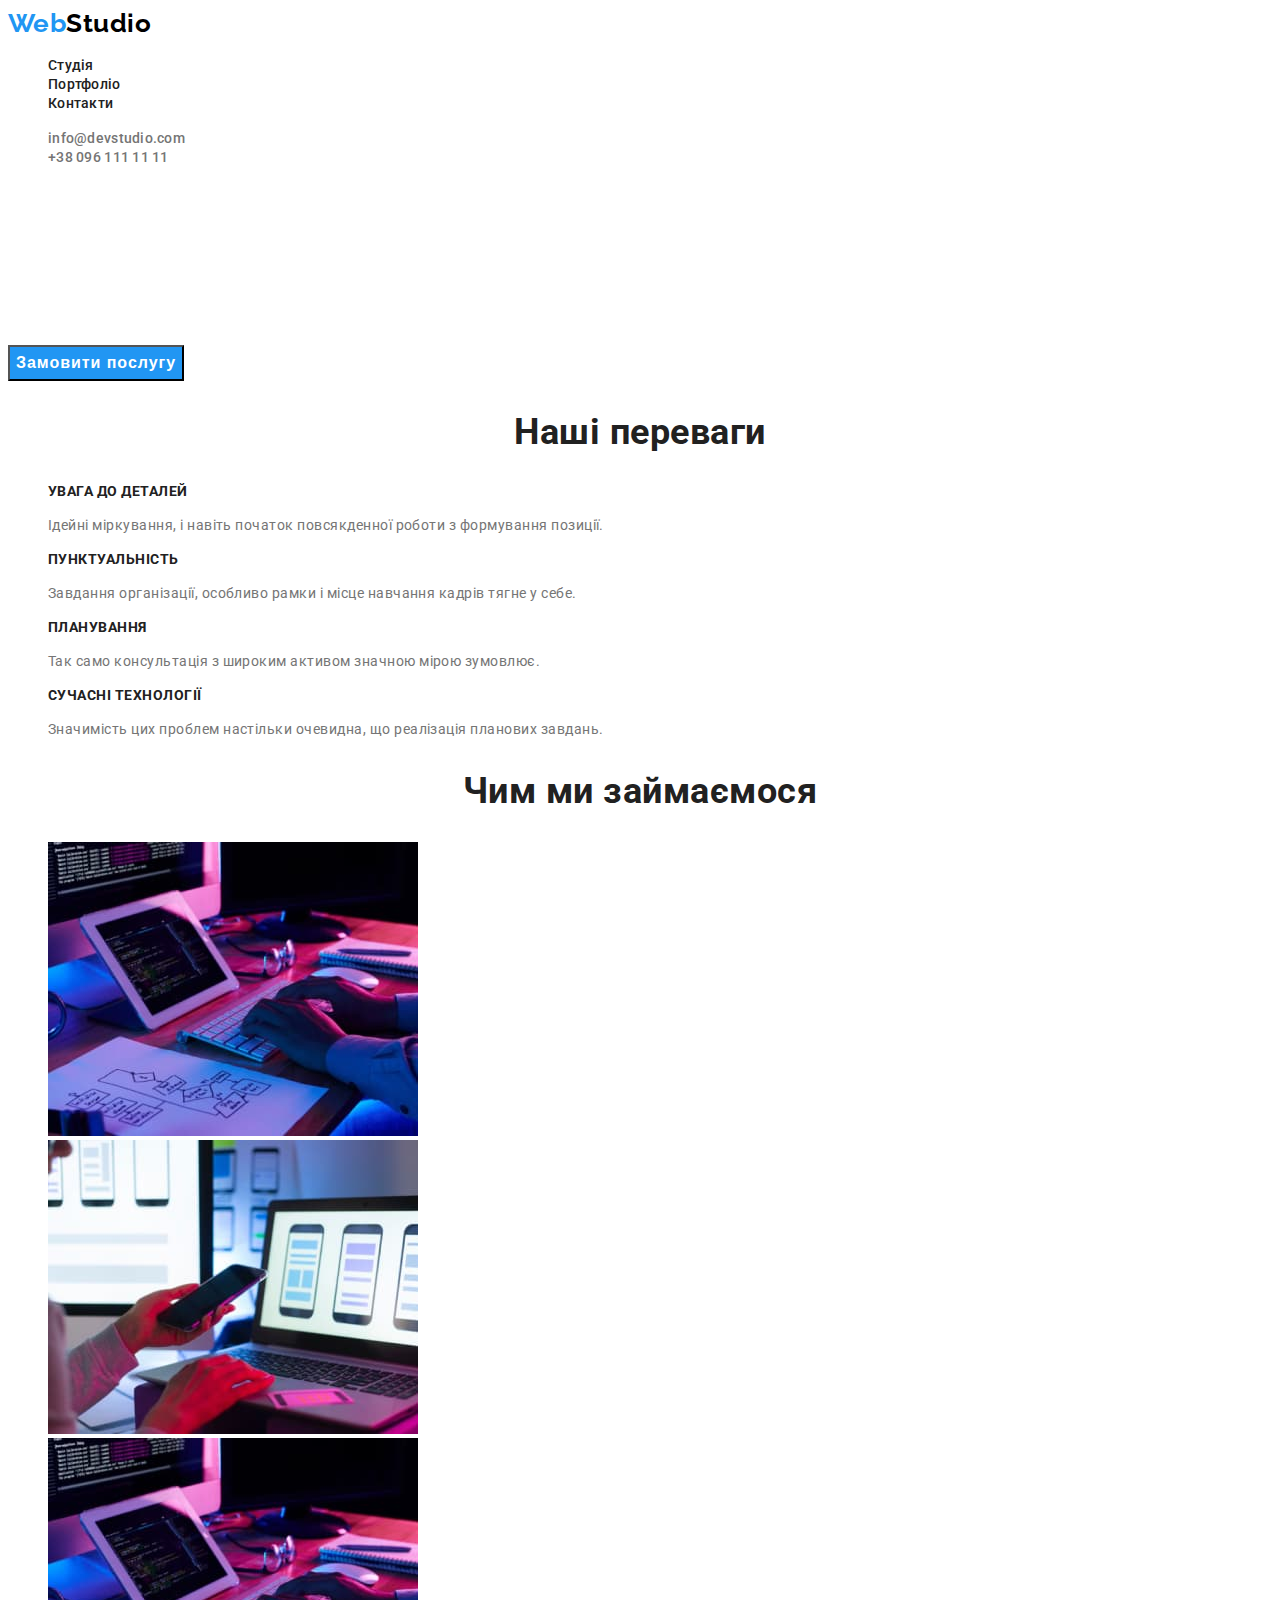
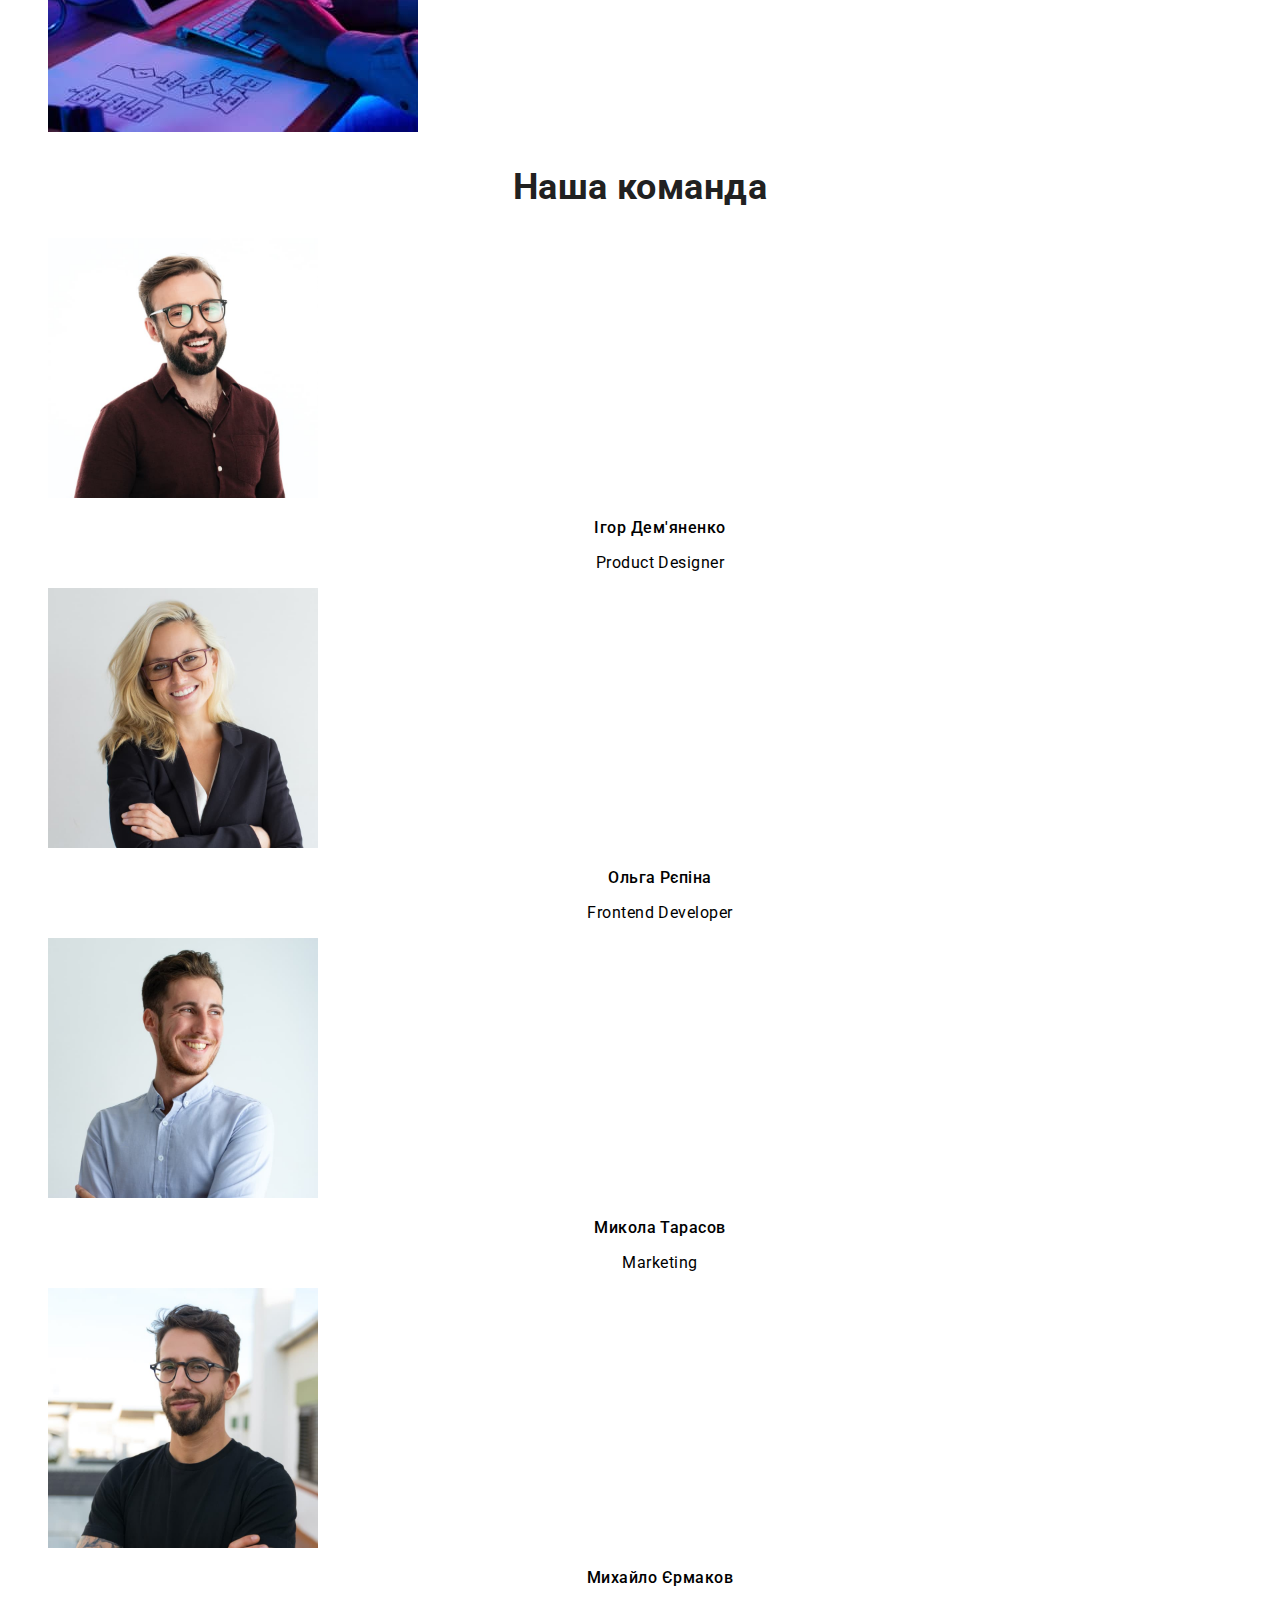
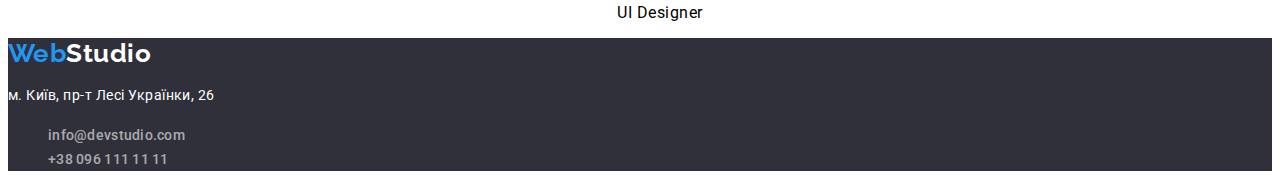
<file: index.html>
<!DOCTYPE html>
<html lang="ua">
<head>
    <meta charset="UTF-8">
    <meta http-equiv="X-UA-Compatible" content="IE=edge">
    <meta name="viewport" content="width=device-width, initial-scale=1.0">
    <title>Document</title>
    <link rel="preconnect" href="https://fonts.googleapis.com"> 
    <link rel="preconnect" href="https://fonts.gstatic.com" crossorigin> 
    <link href="https://fonts.googleapis.com/css2?family=Raleway:wght@700&family=Roboto:wght@400;500;700&display=swap" rel="stylesheet">
    <link rel="stylesheet" href="./css/style.css">
</head>
<body>
    <header class="header">
        <nav>
            <a class=logo href="./index.html"><span class="logo-first">Web</span>Studio</a>
        <ul class="list">
            <li><a class="header-nav-link" href="./index.html">Студія</a></li>
            <li><a class="header-nav-link" href="./portfolio.html">Портфоліо</a></li>
            <li><a class="header-nav-link" href="">Контакти</a></li>
        </ul>
        </nav>
        <ul class="list">
            <li><a class="header-contacts" href="info@devstudio.com">info@devstudio.com</a></li>
            <li><a class="header-contacts" href="+380961111111">+38 096 111 11 11</a></li>
        </ul>
    </header>
    <main>
            <section>
                <h1 class="title-hero">Ефективні рішення для <br /> вашого бізнесу</h1>
                <button type="button" class="btn-hero">Замовити послугу</button>
            </section>
        <section>
            <h2 class="title">Наші переваги</h2>
            <ul class="list">
                <li>
                    <h3 class="title-benefits">УВАГА ДО ДЕТАЛЕЙ</h3>
                    <p class="title-benefits-text">
                        Ідейні міркування, і навіть початок повсякденної роботи з формування позиції.
                    </p>
                </li>
                <li>
                    <h3 class="title-benefits">ПУНКТУАЛЬНІСТЬ</h3>
                    <p class="title-benefits-text">
                        Завдання організації, особливо рамки і місце навчання кадрів тягне у себе.
                    </p>
                </li>
                <li>
                    <h3 class="title-benefits">ПЛАНУВАННЯ</h3>
                    <p class="title-benefits-text">
                        Так само консультація з широким активом значною мірою зумовлює.
                    </p>
                </li>
                <li>
                    <h3 class="title-benefits">СУЧАСНІ ТЕХНОЛОГІЇ</h3>
                    <p class="title-benefits-text">
                        Значимість цих проблем настільки очевидна, що реалізація планових завдань.
                    </p>
                </li>
            </ul>
        </section>
        <section class="example">
            <h2 class="title">Чим ми займаємося</h2>
            <ul class="list">
                <li>
                        <img src="./images/img.jpg" width="370" alt="Набір структури коду на комп'ютері" />
                </li>
                <li>
                        <img src="./images/img-2.jpg" width="370" alt="Адаптування сайту до різних гаджетів" />
                </li>
                <li>
                        <img src="./images/img.jpg" width="370" alt="Підбір кольорів" />
                </li>
            </ul>
        </section>
        <section class="team">
            <h2 class="title">Наша команда</h2>
            <ul class="list">
                <li>
                        <img src="./images/people.jpg" width="270" alt="чоловік" />
                        <h3 class="title-team">Ігор Дем'яненко</h3>
                        <p class="title-team-text">Product Designer</p>
                </li>
                <li>
                        <img src="./images/people-1.jpg" width="270" alt="жінка" />
                        <h3 class="title-team">Ольга Рєпіна</h3> 
                        <p class="title-team-text">Frontend Developer</p>
                </li>
                <li>
                        <img src="./images/people-2.jpg" width="270" alt="чоловік" />
                        <h3 class="title-team">Микола Тарасов</h3>
                        <p class="title-team-text">Marketing</p>
                </li>
                <li>
                        <img src="./images/people-3.jpg" width="270" alt="чоловік" />
                        <h3 class="title-team">Михайло Єрмаков</h3>
                        <p class="title-team-text">UI Designer</p>
                </li>
            </ul>
        </section>
    </main>
    <footer class="footer">
        <a class=logo-last href=""><span class="logo-first">Web</span>Studio</a>
        <address class="contacts">
            <p class="contacts-text">м. Київ, пр-т Лесі Українки, 26</p>
            <ul class="list">
                <li><a class="contacts-title" href="info@devstudio.com">info@devstudio.com</a><br></li>
                <li><a class="contacts-title" href="+380961111111">+38 096 111 11 11</a></li>
            </ul>
        </address>
    </footer>
</body>
</html>
</file>
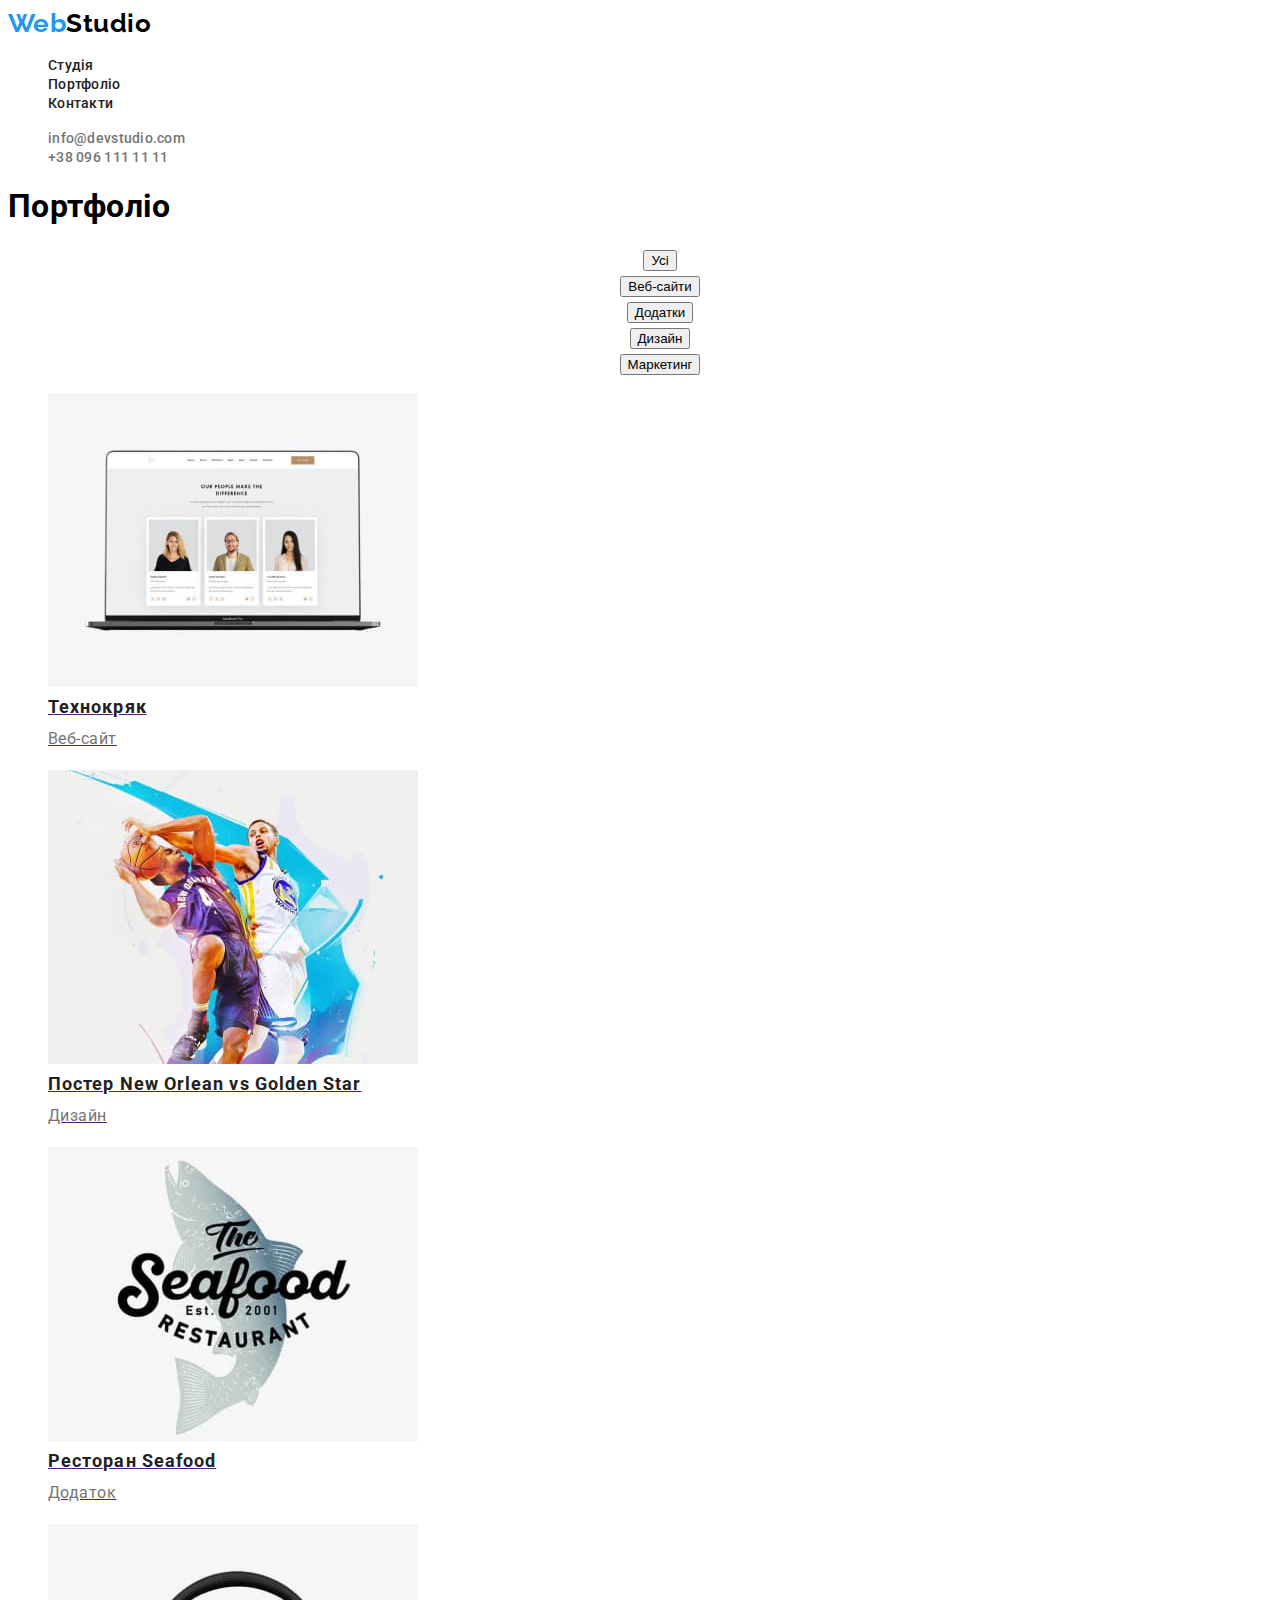
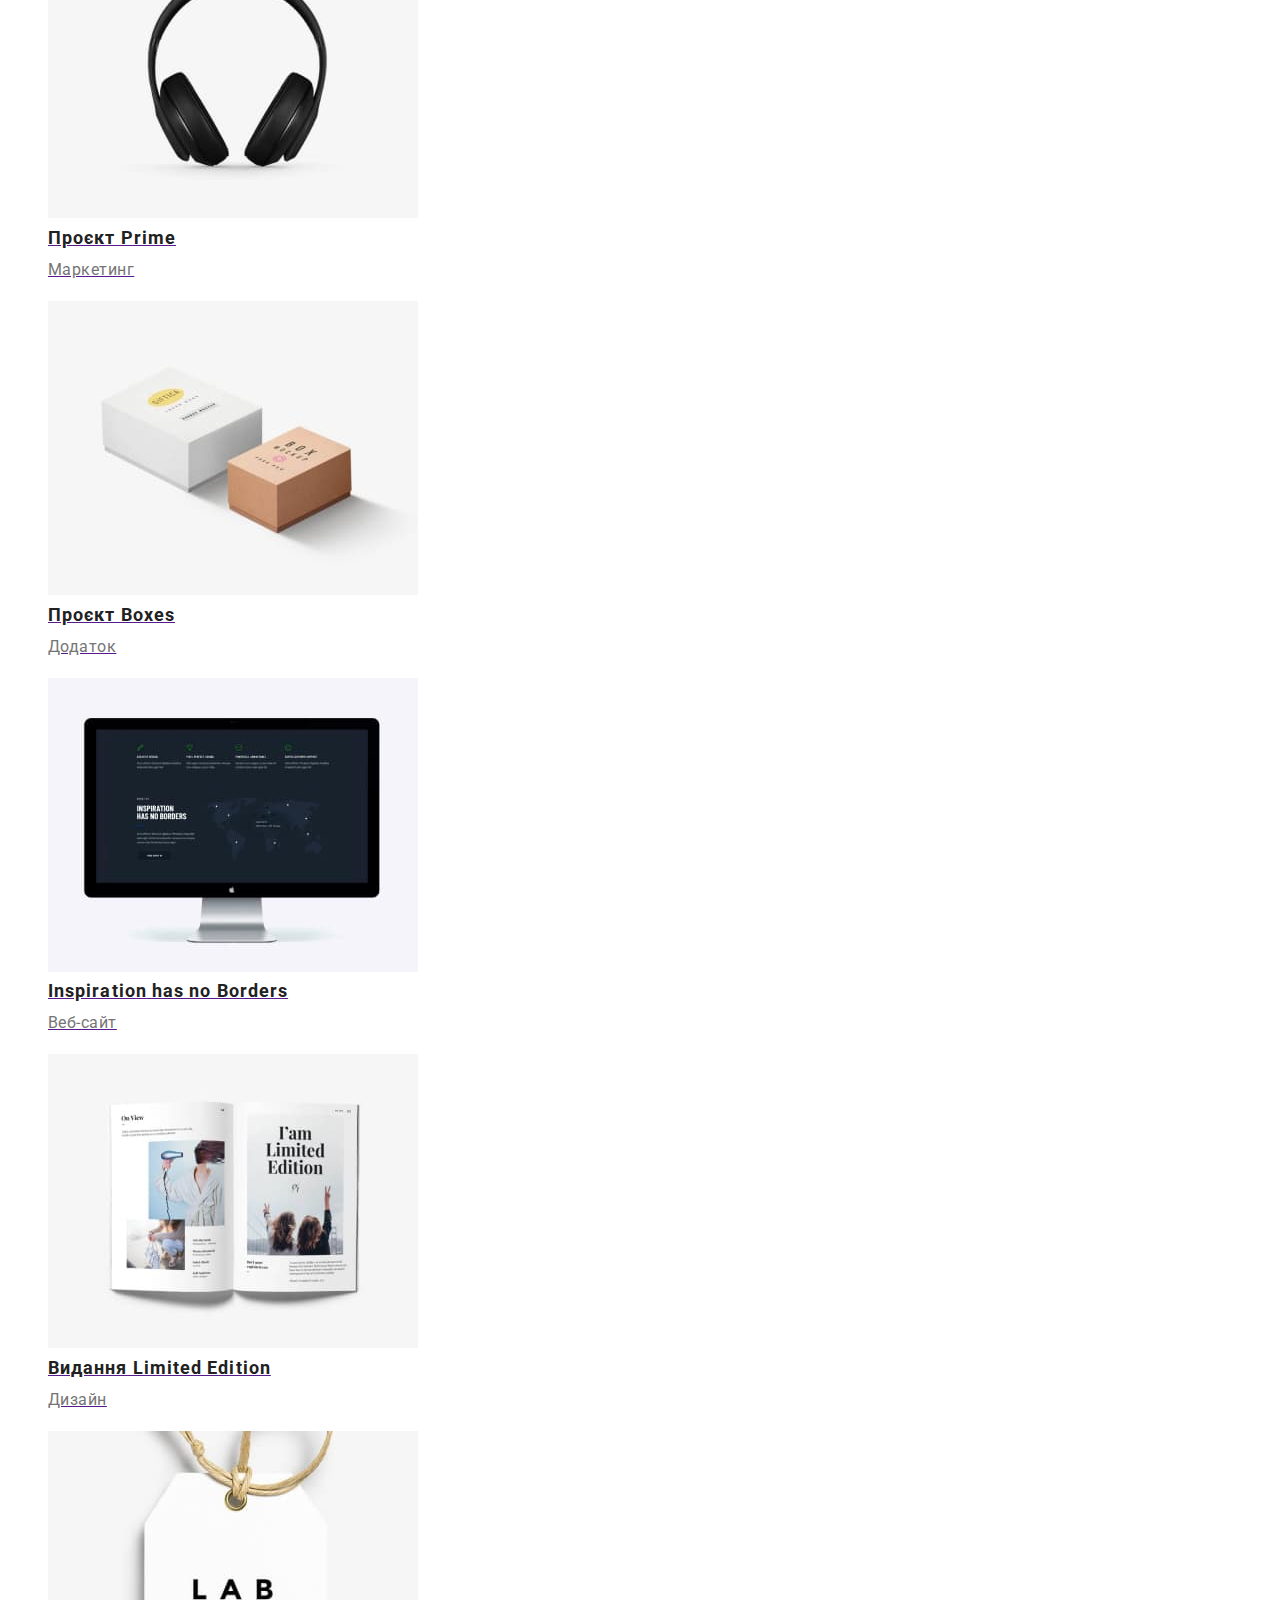
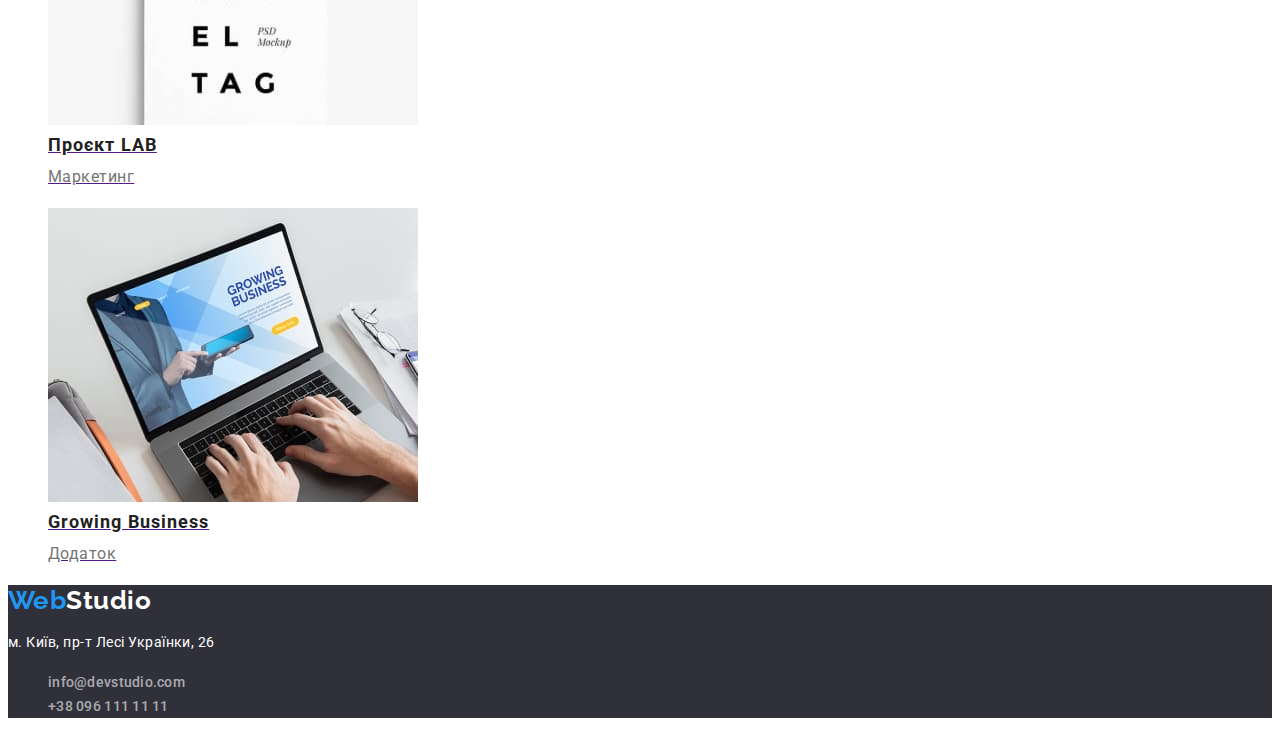
<file: portfolio.html>
<!DOCTYPE html>
<html lang="ua">
<head>
    <meta charset="UTF-8">
    <meta http-equiv="X-UA-Compatible" content="IE=edge">
    <meta name="viewport" content="width=device-width, initial-scale=1.0">
    <title>portfolio</title>
    <link rel="preconnect" href="https://fonts.googleapis.com"> 
    <link rel="preconnect" href="https://fonts.gstatic.com" crossorigin> 
    <link href="https://fonts.googleapis.com/css2?family=Raleway:wght@700&family=Roboto:wght@400;500;700&display=swap" rel="stylesheet">
    <link rel="stylesheet" href="./css/style.css">
</head>
<body>
    <header class="header">
        <nav>
            <a class=logo href="./index.html"><span class="logo-first">Web</span>Studio</a>
        <ul class="list">
            <li><a class="header-nav-link" href="./index.html">Студія</a></li>
            <li><a class="header-nav-link" href="./portfolio.html">Портфоліо</a></li>
            <li><a class="header-nav-link" href="">Контакти</a></li>
        </ul>
        </nav>
        <ul class="list">
            <li><a class="header-contacts" href="info@devstudio.com">info@devstudio.com</a></li>
            <li><a class="header-contacts" href="+380961111111">+38 096 111 11 11</a></li>
        </ul>
    </header>
    <main>
        <section>
            <h1>Портфоліо</h1>
            <ul class="list">
                <li class="filtr"><button type="button">Усі</button></li>
                <li class="filtr"><button type="button">Веб-сайти</button></li>
                <li class="filtr"><button type="button">Додатки</button></li>
                <li class="filtr"><button type="button">Дизайн</button></li>
                <li class="filtr"><button type="button">Маркетинг</button></li>
            </ul>
            <ul class="list">
                <li>
                    <a href=""><img src="./images/tehnokryak.jpg" alt="ноутбук" width="370px" height="294px">
                        <h2 class="portfolio-title">Технокряк</h2>
                        <p class="portfolio-text">Веб-сайт</p></a>
                </li>
                <li>
                    <a href=""><img src="./images/poster.jpg" alt="постер з двома баскітболістами" width="370px" height="294px">
                        <h2 class="portfolio-title">Постер New Orlean vs Golden Star</h2>
                        <p class="portfolio-text">Дизайн</p></a>
                </li>
                <li>
                    <a href=""><img src="./images/seafood.jpg" alt="риба" width="370px" height="294px">
                        <h2 class="portfolio-title">Ресторан Seafood</h2>
                        <p class="portfolio-text">Додаток</p></a>
                </li>
                <li>
                    <a href=""><img src="./images/project_prajm.jpg" alt="навушники" width="370px" height="294px">
                        <h2 class="portfolio-title">Проєкт Prime</h2>
                        <p class="portfolio-text">Маркетинг</p></a>
                </li>
                <li>
                    <a href=""><img src="./images/project_boxes.jpg" alt="дві коробки" width="370px" height="294px">
                        <h2 class="portfolio-title">Проєкт Boxes</h2>
                        <p class="portfolio-text">Додаток</p></a>
                </li>
                <li>
                    <a href=""><img src="./images/Inspiration_has_no_Borders.jpg" alt="монітор" width="370px" height="294px">
                        <h2 class="portfolio-title">Inspiration has no Borders</h2>
                        <p class="portfolio-text">Веб-сайт</p></a>
                </li>
                <li>
                    <a href=""><img src="./images/Limited_Edition.jpg" alt="журнал" width="370px" height="294px">
                        <h2 class="portfolio-title">Видання Limited Edition</h2>
                        <p class="portfolio-text">Дизайн</p></a>
                </li>
                <li>
                    <a href=""><img src="./images/project_LAB.jpg" alt="бірка" width="370px" height="294px">
                        <h2 class="portfolio-title">Проєкт LAB</h2>
                        <p class="portfolio-text">Маркетинг</p></a>
                </li>
                <li>
                    <a href=""><img src="./images/Growing_Business.jpg" alt="ноутбук" width="370px" height="294px">
                        <h2 class="portfolio-title">Growing Business</h2>
                        <p class="portfolio-text">Додаток</p></a>
                </li>
            </ul>
        </section>
    </main>
    <footer class="footer">
        <a class=logo-last href=""><span class="logo-first">Web</span>Studio</a>
        <address class="contacts">
            <p class="contacts-text">м. Київ, пр-т Лесі Українки, 26</p>
            <ul class="list">
                <li><a class="contacts-title" href="info@devstudio.com">info@devstudio.com</a><br></li>
                <li><a class="contacts-title" href="+380961111111">+38 096 111 11 11</a></li>
            </ul>
        </address>
    </footer>
</body>
</html>
</file>
<file: css/style.css>
body { 
font-family: roboto, sans-serif;
letter-spacing: 0.03em}

.list {
    list-style: none;}

:root {
    --title-color: #212121;
    --text-color: #757575;
}

.logo {
    font-family: Raleway, sans-serif;
    font-weight: 700;
    font-size: 26px;
    line-height: 1.1923;
    color: #000000;
}
.logo-first {
    color: #2196F3;
}

.header-nav-link {
font-style: normal;
font-weight: 500;
font-size: 14px;
line-height: 1.1428;
letter-spacing: 0.02em;
color: var(--title-color);
}
.header-nav-link:hover,
.header-nav-link:focus {
color: #2196F3;
}

.header a{text-decoration: none;}

.header-contacts {
font-style: normal;
font-weight: 500;
font-size: 14px;
line-height: 1.1428;
letter-spacing: 0.02em;
color: var(--text-color);
}
.header-contacts:hover,
.header-contacts:focus {
color: #2196F3;
}

.title {
font-size: 36px;
line-height: 1.1667;
text-align: center;
color: var(--title-color);
}

.title-hero {
font-style: normal;
font-weight: 900;
font-size: 44px;
line-height: 1.3636;
text-align: center;
letter-spacing: 0.06em;
text-transform: uppercase;
color: #FFFFFF;
}

.btn-hero {
font-style: normal;
font-weight: 700;
font-size: 16px;
line-height: 1.875;
display: flex;
align-items: center;
text-align: center;
letter-spacing: 0.06em;
color: #FFFFFF;
background-color: #2196F3;
}
<!-- не знаю які задати правильно кольори для hover ta focus-->

.btn-hero:hover,
.btn-hero:focus {
color: #2196F3;
background-color: #FFFFFF;
}

.title-benefits {
font-style: normal;
font-weight: 700;
font-size: 14px;
line-height: 1.1428;
text-transform: uppercase;
color: var(--title-color);
}

.title-benefits-text{
font-size: 14px;
line-height:1.7143;
color: var(--text-color);
}

.title-team {
font-weight: 500;
font-size: 16px;
line-height: 1.1875;
text-align: center;
}

.title-team-text {
font-size: 16px;
line-height: 1.1875;
text-align: center;
}

.footer {
    background-color: #2F303A;
}
.contacts-text {
font-style: normal;
font-size: 14px;
line-height: 1.7143;
color: #FFFFFF;
}
.contacts-title {
text-decoration: none;
font-style: normal;
font-weight: 500;
font-size: 14px;
line-height: 1.7143;
letter-spacing: 0.02em;
color: rgba(255, 255, 255, 0.6);
}
.logo-last {
    font-family: Raleway, sans-serif;
    font-weight: 700;
    font-size: 26px;
    line-height: 1.1923;
    text-decoration: none;
    color: #ffffff;
}


/*----------portfolio--------*/



.filtr{
    font-weight: 500;
    font-size: 16px;
    line-height: 1.625;
    text-align: center;
    color: var(--title-color);}

.filtr:hover,
.filtr:focus{
    color: white;
    background-color: #2196F3;}

.portfolio-title {
font-size: 18px;
line-height: 2px;
letter-spacing: 0.06em;
color: var(--title-color);
}

.portfolio-text{
font-size: 16px;
line-height: 1.875;
color: var(--text-color);
}
</file>
